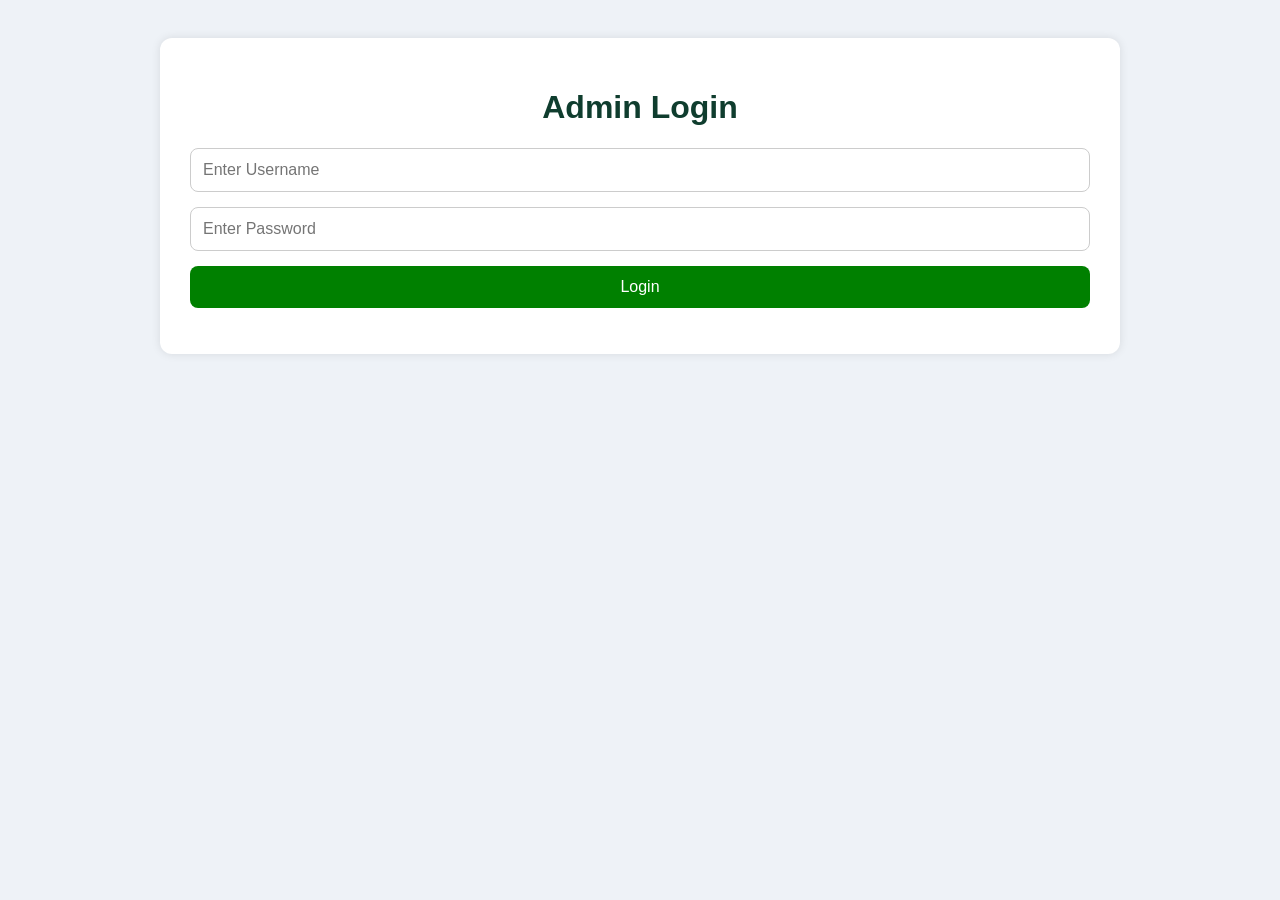
<file: src/main/resources/static/index.html>
<!DOCTYPE html>
<html lang="en">

<head>

    <meta charset="UTF-8">

    <meta
            name="viewport"
            content="width=device-width, initial-scale=1.0"
    >

    <title>Employee Management System</title>

    <link rel="stylesheet" href="style.css">

</head>

<body>

<script>

if(
    localStorage.getItem("loggedIn") !== "true"
) {

    window.location.href = "login.html";
}

</script>

<div class="container">

    <div class="header">

        <h1>Employee Management</h1>

        <div class="header-buttons">

            <button id="darkModeToggle">
                🌙 Dark Mode
            </button>

            <button id="logoutBtn">
                🚪 Logout
            </button>

        </div>

    </div>

    <div class="dashboard">

    <div class="card">

        <h3>Total Employees</h3>

        <p id="totalEmployees">0</p>

    </div>

    <div class="card">

        <h3>IT Employees</h3>

        <p id="itEmployees">0</p>

    </div>

    <div class="card">

        <h3>HR Employees</h3>

        <p id="hrEmployees">0</p>

    </div>

</div>

    <form id="employeeForm">

        <input
                type="text"
                id="name"
                placeholder="Enter Employee Name"
                required
        >

        <input
                type="email"
                id="email"
                placeholder="Enter Email"
                required
        >

        <input
                type="text"
                id="department"
                placeholder="Enter Department"
                required
        >

        <input
                type="text"
                id="salary"
                placeholder="Enter Salary"
                required
        >

        <button type="submit">
            Add Employee
        </button>

    </form>

    <p id="message"></p>

    <h2>Employees List</h2>

    <input
            type="text"
            id="searchInput"
            placeholder="Search Employee"
    >

    <table>

        <thead>

        <tr>

            <th>ID</th>
            <th>Name</th>
            <th>Email</th>
            <th>Department</th>
            <th>Salary</th>
            <th>Action</th>

        </tr>

        </thead>

        <tbody id="employeeTableBody">

        </tbody>

    </table>

</div>

<div id="toast"></div>

<script src="script.js"></script>

</body>
</html>
</file>
<file: src/main/resources/static/style.css>
body {

    font-family: Arial, sans-serif;
    background-color: #eef2f7;

    display: flex;
    justify-content: center;

    padding: 30px;
}

.container {

    width: 90%;
    max-width: 900px;

    background: white;

    padding: 30px;

    border-radius: 12px;

    box-shadow: 0 0 10px rgba(0,0,0,0.1);
}

h1, h2 {

    text-align: center;
    color: #0f3d2e;
}

form {

    display: flex;
    flex-direction: column;

    gap: 15px;
}

input {

    padding: 12px;

    border-radius: 8px;

    border: 1px solid #ccc;

    font-size: 16px;
}

button {

    padding: 12px;

    border: none;

    background: green;

    color: white;

    border-radius: 8px;

    cursor: pointer;

    font-size: 16px;
}

button:hover {

    background: darkgreen;
}

table {

    width: 100%;

    border-collapse: collapse;

    margin-top: 20px;
}

table, th, td {

    border: 1px solid #ccc;
}

th {

    background: green;

    color: white;

    padding: 12px;
}

td {

    padding: 10px;

    text-align: center;
}

#searchInput {

    width: 100%;

    margin-bottom: 20px;
}

.action-buttons button {

    margin: 2px;
}
#message {

    text-align: center;

    margin-top: 15px;

    font-weight: bold;
}

.success {

    color: green;
}

.error {

    color: red;
}
.header {

    display: flex;

    justify-content: space-between;

    align-items: center;

    margin-bottom: 20px;
}

.dark-mode {

    background-color: #121212;

    color: white;
}

.dark-mode .container {

    background: #1f1f1f;
}

.dark-mode table {

    color: white;
}

.dark-mode input {

    background: #333;

    color: white;

    border: 1px solid #555;
}

.dark-mode th {

    background: #222;
}

.dark-mode td {

    border-color: #555;
}
.dashboard {

    display: flex;

    gap: 20px;

    margin-bottom: 30px;

    flex-wrap: wrap;
}

.card {

    flex: 1;

    min-width: 180px;

    background: green;

    color: white;

    padding: 20px;

    border-radius: 10px;

    text-align: center;

    box-shadow: 0 4px 10px rgba(0,0,0,0.2);
}

.card h3 {

    margin-bottom: 10px;
}

.card p {

    font-size: 28px;

    font-weight: bold;
}
#toast {

    position: fixed;

    top: 20px;

    right: 20px;

    background: green;

    color: white;

    padding: 15px 25px;

    border-radius: 8px;

    display: none;

    z-index: 1000;

    font-weight: bold;

    box-shadow: 0 4px 10px rgba(0,0,0,0.2);
}
</file>
